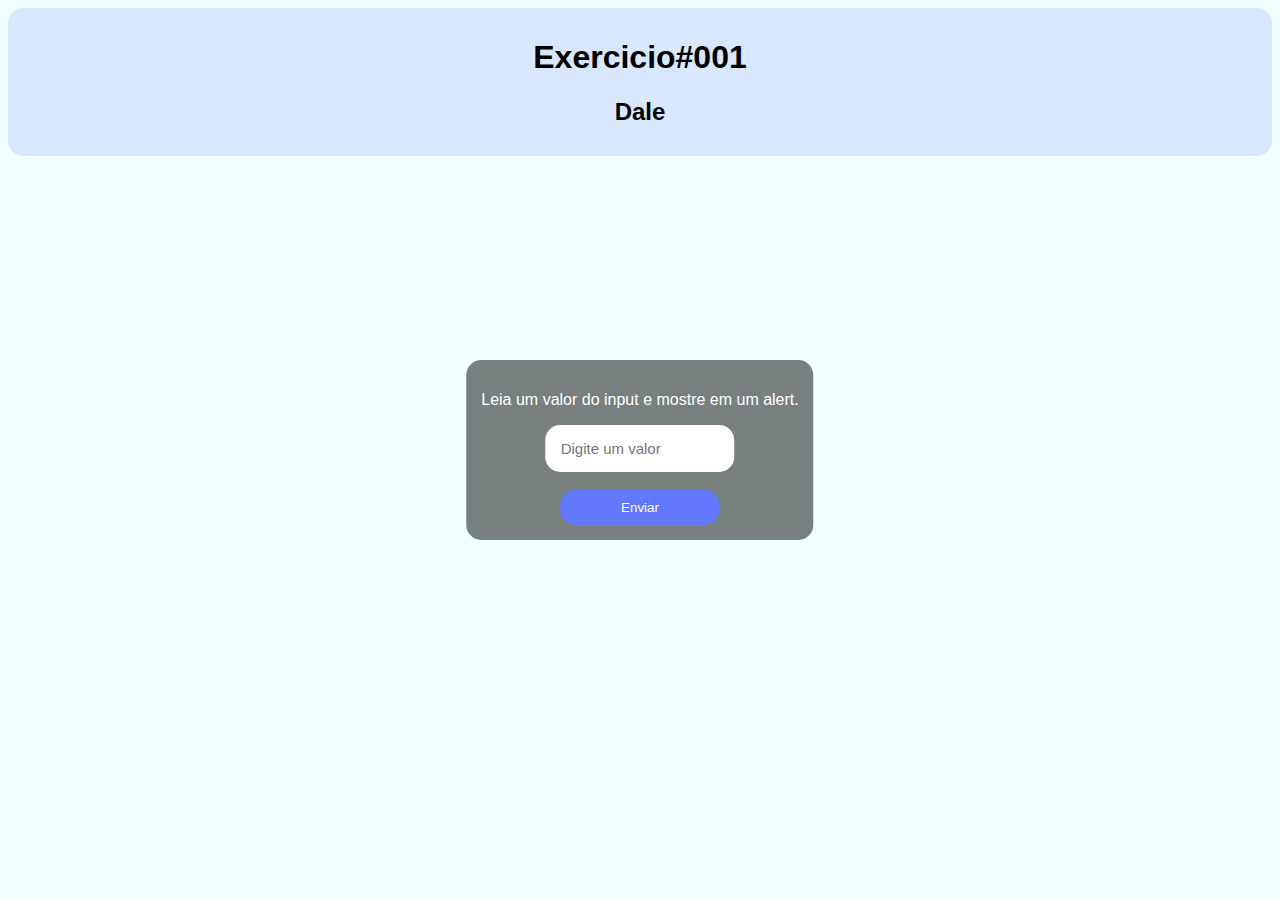
<file: index.html>
<!DOCTYPE html>
<html lang="en">
<head>
    <meta charset="UTF-8">
    <meta http-equiv="X-UA-Compatible" content="IE=edge">
    <meta name="viewport" content="width=device-width, initial-scale=1.0">
    <link rel="shortcut icon" href="oikawa01.ico" type="image/x-icon">
    <link rel="stylesheet" href="estilos/style.css">
    <title>Js</title>
</head>
<body>
    <div class="box-nav">
        <h1>Exercicio#001</h1>
        <h2>Dale</h2>
    </div>
    <div class="box">
        <p>Leia um valor do input e mostre em um alert.</p>
        <input type="text"  id="num" placeholder="Digite um valor">
        <br><br>
        <button onclick="go()">Enviar</button>
    </div>

    <script>
        function go()
        {
            let valueInput = document.getElementById('num').value;
            alert(valueInput);
        }
    </script>
</body>
</html>
</file>
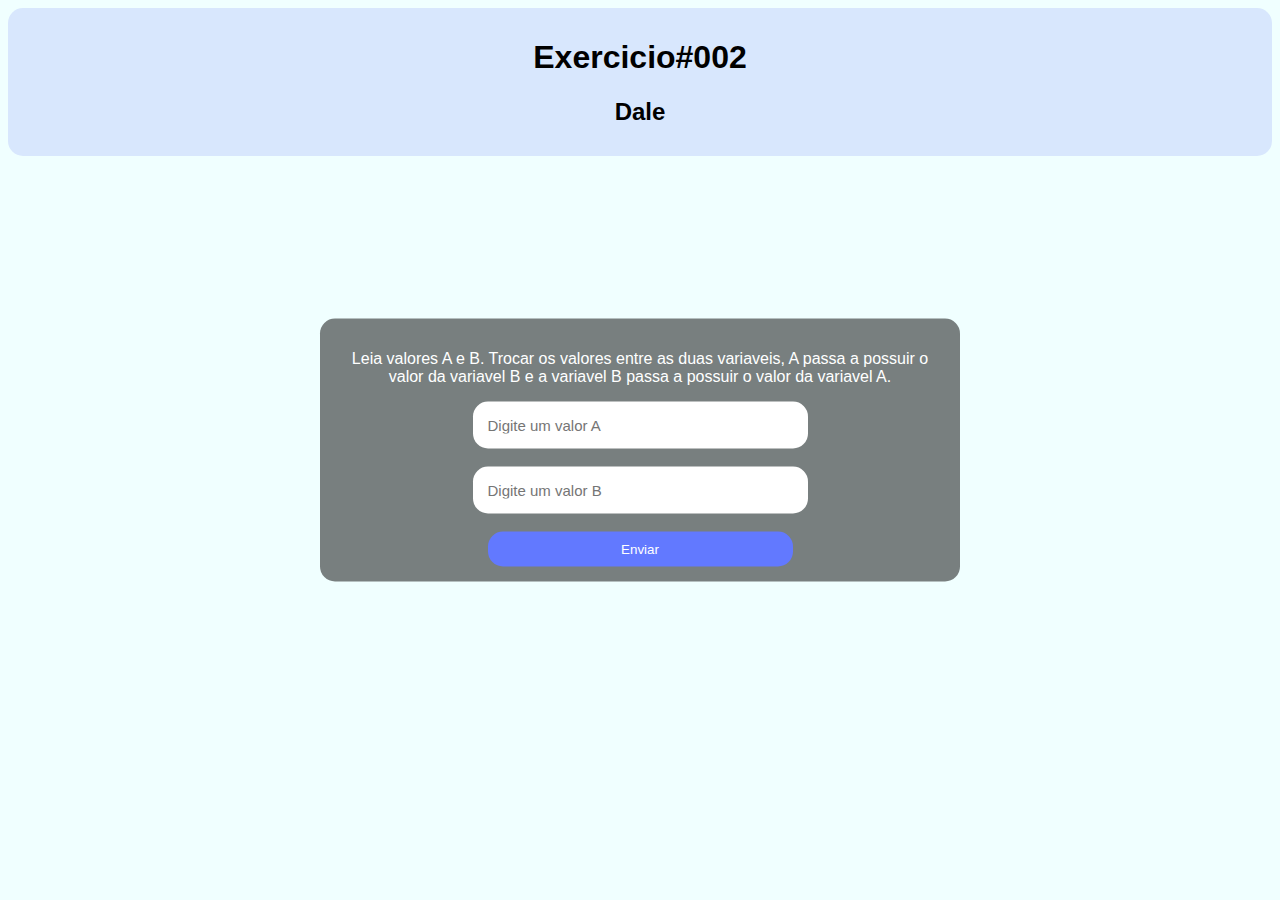
<file: Exercicio02.html>
<!DOCTYPE html>
<html lang="en">
<head>
    <meta charset="UTF-8">
    <meta http-equiv="X-UA-Compatible" content="IE=edge">
    <meta name="viewport" content="width=device-width, initial-scale=1.0">
    <link rel="shortcut icon" href="oikawa01.ico" type="image/x-icon">
    <link rel="stylesheet" href="estilos/style.css">
    <title>Js</title>
    <style>
body {
    background-color: rgb(240, 255, 255);
    font-family: Arial, Helvetica, sans-serif;
    text-align: center;
}

.box-nav {
    background-color: rgb(216, 231, 253);
    padding: 10px;
    border-radius: 15px;
}

.box {
    background: rgba(0, 0, 0, 0.5);
    position: absolute;
    top: 50%;
    left: 50%;
    transform: translate(-50%, -50%);
    padding: 15px;
    border-radius: 15px;
    color: white;
}

input {
    padding: 15px;
    border: none;
    outline: none;
    border-radius: 15px;
    font-size: 15px;
    width: 50%;

}

button {
    padding: 10px;
    border: none;
    outline: none;
    width: 50%;
    background-color: rgb(98, 121, 255);
    color: white;
    border-radius: 15px;
    cursor: pointer;
    transition: 0.5s;
}

button:hover {
    background-color: rgb(60, 75, 155);
}
    </style>
</head>
<body>
    <div class="box-nav">
        <h1>Exercicio#002</h1>
        <h2>Dale</h2>
    </div>
    <div class="box">
        <p>Leia valores A e B. Trocar os valores entre as duas variaveis, A passa a possuir o valor da variavel B e a variavel B passa a possuir o valor da variavel A.</p>
        <input type="text"  id="num-a" placeholder="Digite um valor A">
        <br><br>
        <input type="text"  id="num-b" placeholder="Digite um valor B">
        <br></br>
        <button onclick="go()">Enviar</button>
    </div>

    <script>
    function go()
    {
       var a = document.getElementById('num-a').value;
       var b = document.getElementById('num-b').value;
       console.log('Variavel A' + a);
       console.log('Variavel B' + b);
       var c = b;
       var b = a;
       var a = c;
       console.log('Variavel A' + a);
       console.log('Variavel B' + b);

    }
    </script>
</body>
</html>
</file>
<file: estilos/style.css>
@charset "UTF-8";

body {
    background-color: rgb(240, 255, 255);
    font-family: Arial, Helvetica, sans-serif;
    text-align: center;
}

.box-nav {
    background-color: rgb(216, 231, 253);
    padding: 10px;
    border-radius: 15px;
}

.box {
    background: rgba(0, 0, 0, 0.5);
    position: absolute;
    top: 50%;
    left: 50%;
    transform: translate(-50%, -50%);
    padding: 15px;
    border-radius: 15px;
    color: white;
}

input {
    padding: 15px;
    border: none;
    outline: none;
    border-radius: 15px;
    font-size: 15px;
    width: 50%;

}

button {
    padding: 10px;
    border: none;
    outline: none;
    width: 50%;
    background-color: rgb(98, 121, 255);
    color: white;
    border-radius: 15px;
    cursor: pointer;
    transition: 0.5s;
}

button:hover {
    background-color: rgb(60, 75, 155);
}
</file>
